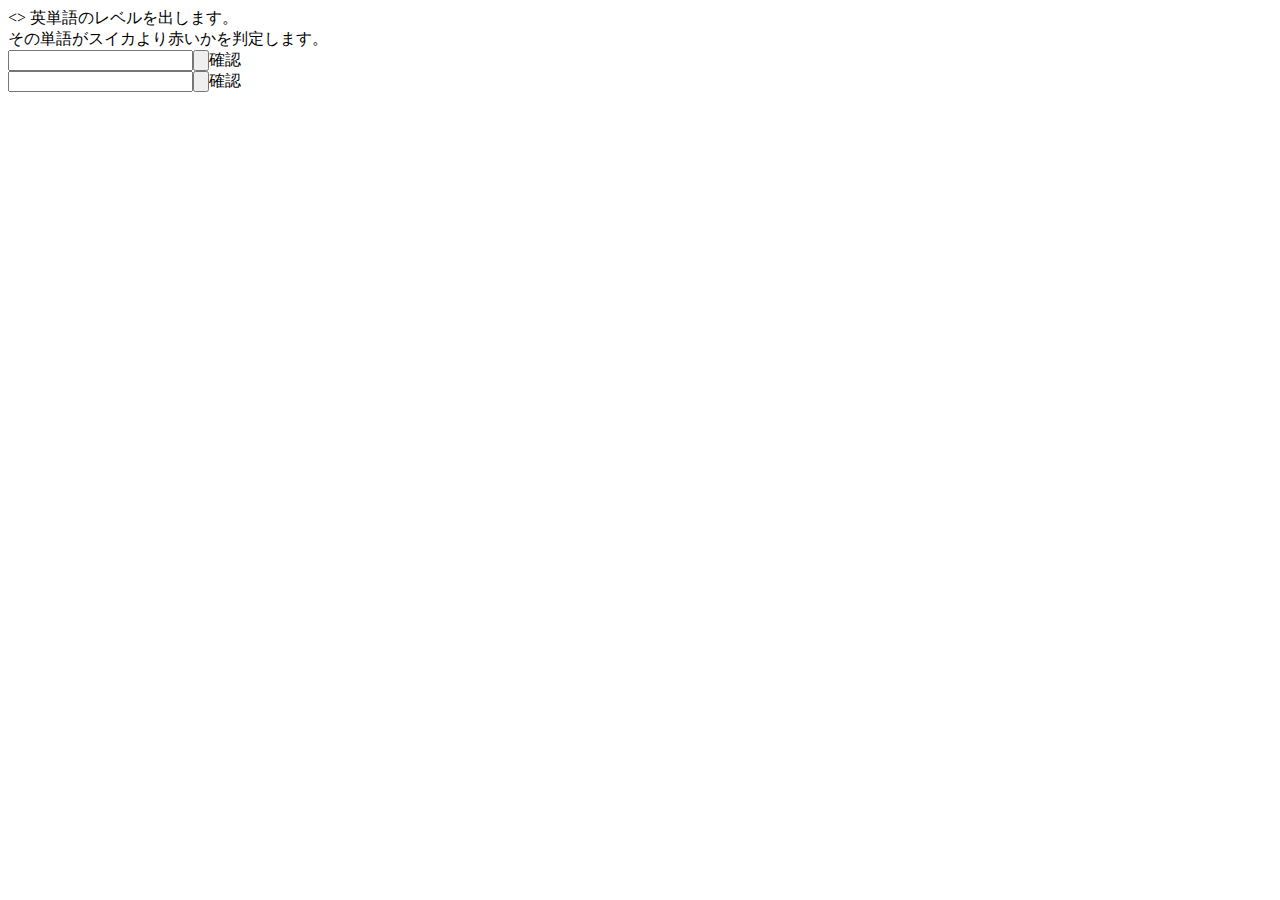
<file: blog/index.html>
<!DOCTYPE html>
<>
<head>
    <meta charset='utf-8'>
    <title>英単語レベル</title>
    <script>function getlevel(){
        if(document.getElementById('word').value == "yuki"){document.cookie = "yuki=True; path=/;";}else{
        let req = new XMLHttpRequest();
        req.addEventListener("load", function(){document.getElementById('info').textContent = this.responseText});
        req.open("GET", "/answer?q="+document.getElementById('word').value);
        req.send();}
    }</script>
</head>
    英単語のレベルを出します。<br>
    その単語がスイカより赤いかを判定します。<br>
    <input id="word" type="text"></input><input type="button" onClick="getlevel()">確認</input>
    <div id="info">
</body>
</html>




        


        











        













    <input id="word" type="text"></input><input type="button" onClick="getlevel()">確認</input>
    <div id="info">
</body>
</html>
</file>
